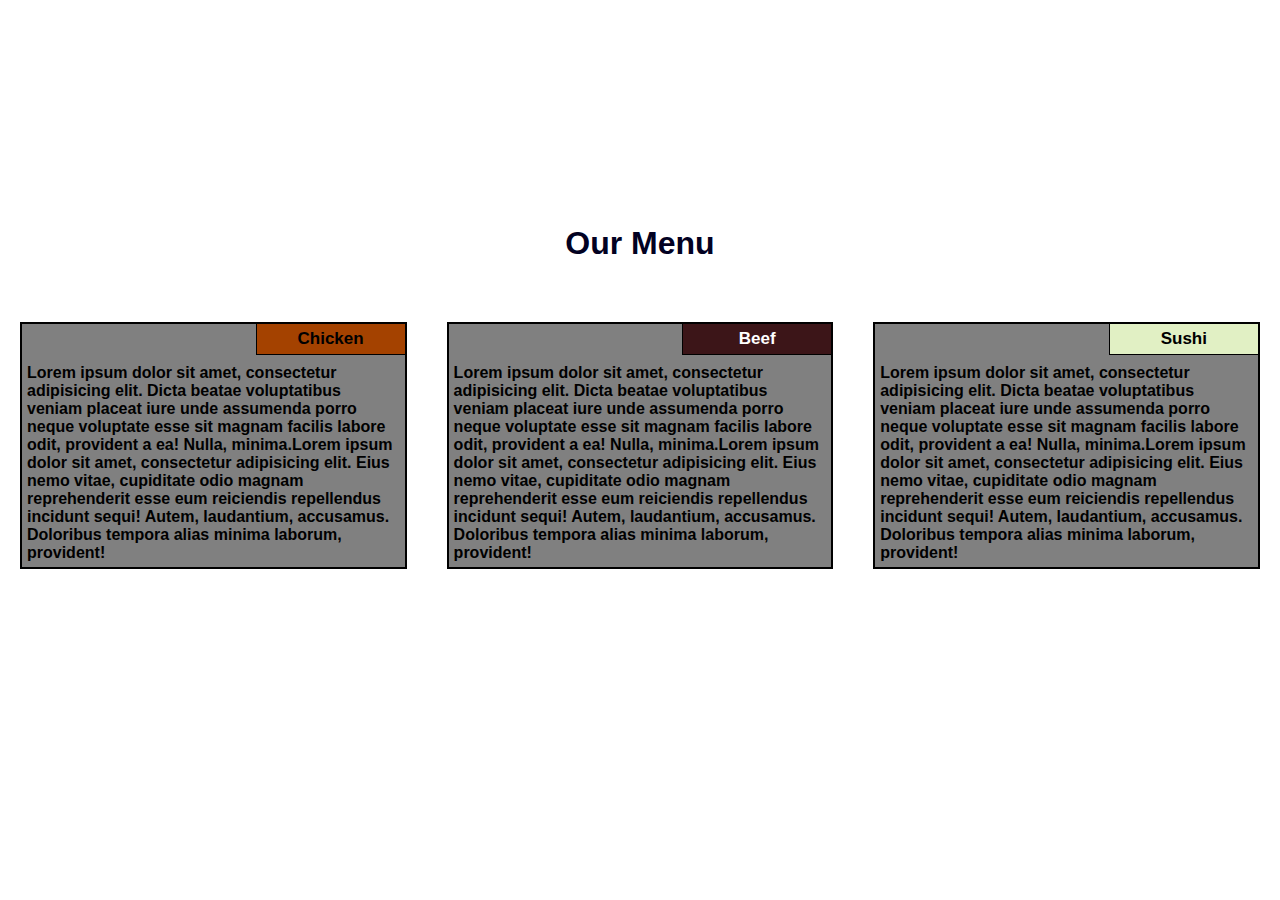
<file: module2-soln/index.html>
<!DOCTYPE html>
<html>
<head>
	
	<meta char="utf-8">
	<title>Module 2 Assignment</title>
	<link rel="stylesheet" href="css/style.css">

</head>

<body>
	<!-- /* https://yufusuf.github.io/coursera-test/module2-soln/ * -->
	<h1>Our Menu</h1>
		<div class="row">
			<div class="col-lg-4 col-md-6">
				<section>
				
					<p1>Chicken</p1>
					<p>
					Lorem ipsum dolor sit amet, consectetur adipisicing elit. Dicta beatae voluptatibus veniam placeat iure unde assumenda porro neque voluptate esse sit magnam facilis labore odit, provident a ea! Nulla, minima.Lorem ipsum dolor sit amet, consectetur adipisicing elit. Eius nemo vitae, cupiditate odio magnam reprehenderit esse eum reiciendis repellendus incidunt sequi! Autem, laudantium, accusamus. Doloribus tempora alias minima laborum, provident!
				</p>
			</section></div>
			<div class="col-lg-4 col-md-6">
				<section>
					<p2>Beef</p2>
					<p>
						Lorem ipsum dolor sit amet, consectetur adipisicing elit. Dicta beatae voluptatibus veniam placeat iure unde assumenda porro neque voluptate esse sit magnam facilis labore odit, provident a ea! Nulla, minima.Lorem ipsum dolor sit amet, consectetur adipisicing elit. Eius nemo vitae, cupiditate odio magnam reprehenderit esse eum reiciendis repellendus incidunt sequi! Autem, laudantium, accusamus. Doloribus tempora alias minima laborum, provident!
					</p>
				</section></div>
			<div class="col-lg-4 col-md-12">
				<section>
					<p3>Sushi</p3>
					<p>
					Lorem ipsum dolor sit amet, consectetur adipisicing elit. Dicta beatae voluptatibus veniam placeat iure unde assumenda porro neque voluptate esse sit magnam facilis labore odit, provident a ea! Nulla, minima.Lorem ipsum dolor sit amet, consectetur adipisicing elit. Eius nemo vitae, cupiditate odio magnam reprehenderit esse eum reiciendis repellendus incidunt sequi! Autem, laudantium, accusamus. Doloribus tempora alias minima laborum, provident!
					</p>
				</section>
			</div>
		</div>
</body>
</html>
</file>
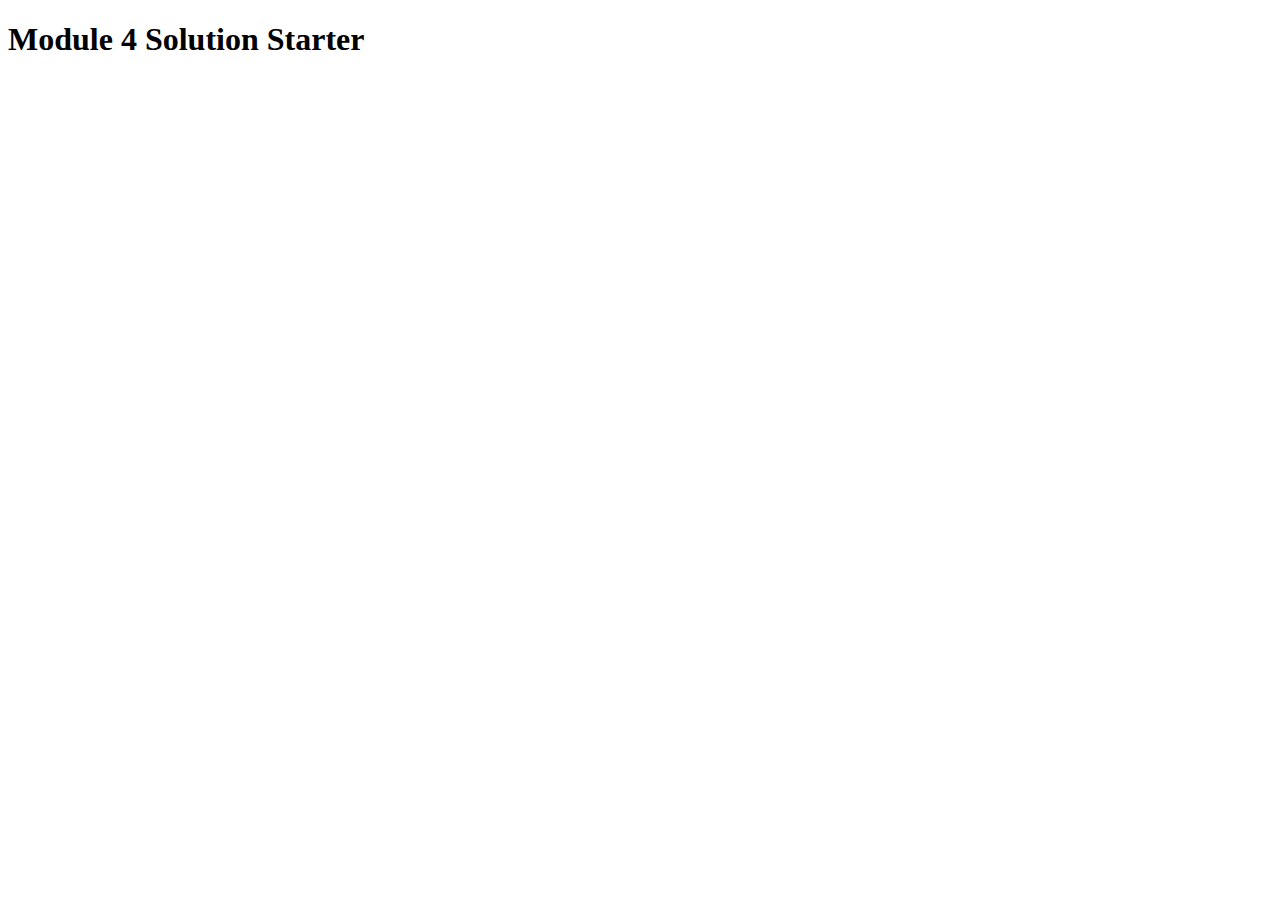
<file: module4-soln/index.html>
<!DOCTYPE html>
<html>
<head>
  <meta charset="utf-8">
  <title>Module 4 Solution Starter</title>
  <script>
    var names = []; // DO NOT REMOVE
  </script>
  <script src="SpeakHello.js"></script>
  <script src="SpeakGoodBye.js"></script>
  <script src="script.js"></script>
</head>
<body>
  <h1>Module 4 Solution Starter</h1>
</body>
</html>
</file>
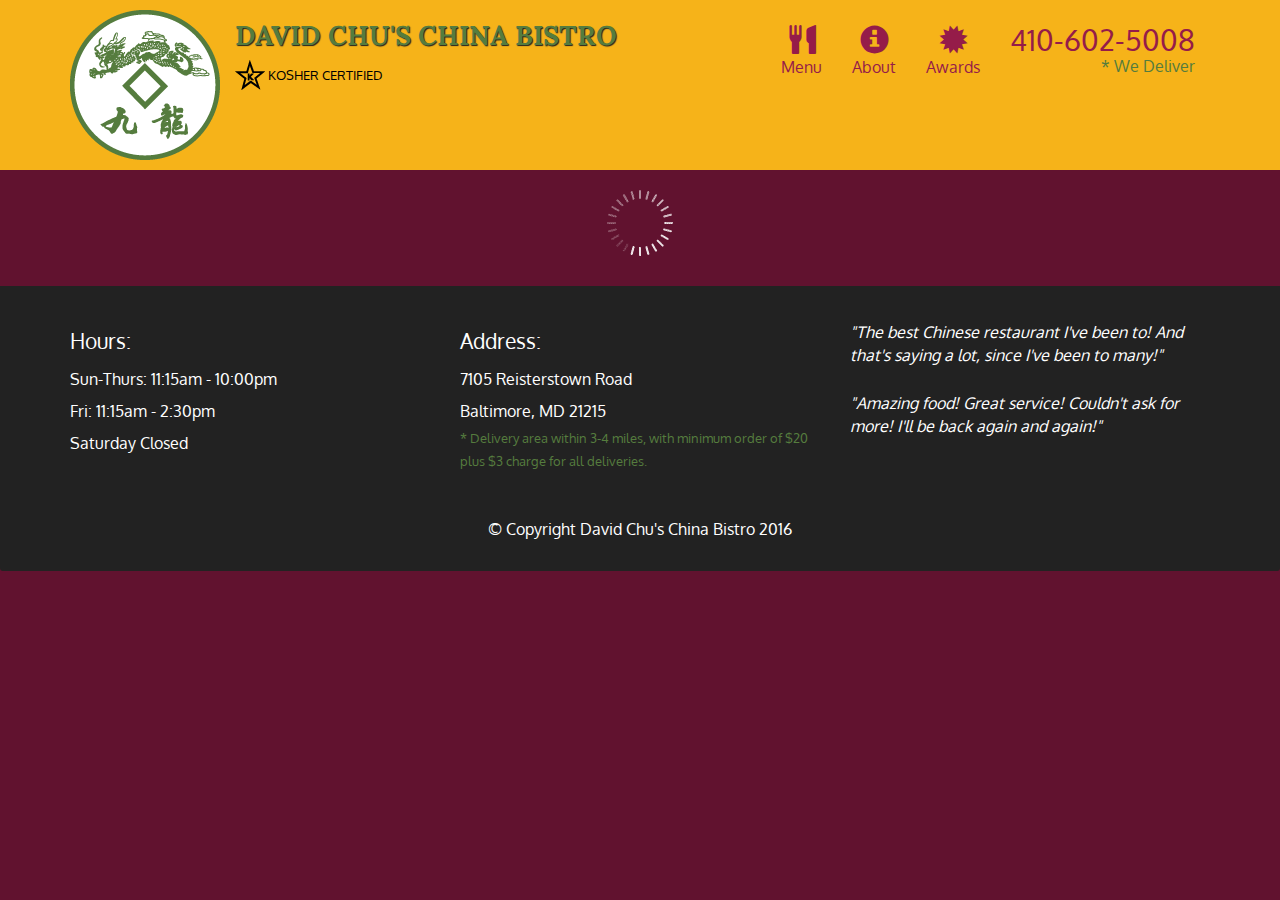
<file: module5-soln/index.html>
<!doctype html>
<html lang="en">
  <head>
    <meta charset="utf-8">
    <meta http-equiv="X-UA-Compatible" content="IE=edge">
    <meta name="viewport" content="width=device-width, initial-scale=1">
    <title>David Chu's China Bistro</title>
    <link rel="stylesheet" href="css/bootstrap.min.css">
    <link rel="stylesheet" href="css/styles.css">
    <link href='https://fonts.googleapis.com/css?family=Oxygen:400,300,700' rel='stylesheet' type='text/css'>
    <link href='https://fonts.googleapis.com/css?family=Lora' rel='stylesheet' type='text/css'>
  </head>
<body>
  <header>
    <nav id="header-nav" class="navbar navbar-default">
      <div class="container">
        <div class="navbar-header">
          <a href="index.html" class="pull-left visible-md visible-lg">
            <div id="logo-img" alt="Logo image"></div>
          </a>

          <div class="navbar-brand">
            <a href="index.html"><h1>David Chu's China Bistro</h1></a>
            <p>
              <img src="images/star-k-logo.png" alt="Kosher certification">
              <span>Kosher Certified</span>
            </p>
          </div>

          <button id="navbarToggle" type="button" class="navbar-toggle collapsed" data-toggle="collapse" data-target="#collapsable-nav" aria-expanded="false">
            <span class="sr-only">Toggle navigation</span>
            <span class="icon-bar"></span>
            <span class="icon-bar"></span>
            <span class="icon-bar"></span>
          </button>
        </div>
        
        <div id="collapsable-nav" class="collapse navbar-collapse">
           <ul id="nav-list" class="nav navbar-nav navbar-right">
            <li id="navHomeButton" class="visible-xs active">
              <a href="index.html">
                <span class="glyphicon glyphicon-home"></span> Home</a>
            </li>
            <li id="navMenuButton">
              <a href="#" onclick="$dc.loadMenuCategories();">
                <span class="glyphicon glyphicon-cutlery"></span><br class="hidden-xs"> Menu</a>
            </li>
            <li>
              <a href="#">
                <span class="glyphicon glyphicon-info-sign"></span><br class="hidden-xs"> About</a>
            </li>
            <li>
              <a href="#">
                <span class="glyphicon glyphicon-certificate"></span><br class="hidden-xs"> Awards</a>
            </li>
            <li id="phone" class="hidden-xs">
              <a href="tel:410-602-5008">
                <span>410-602-5008</span></a><div>* We Deliver</div>
            </li>
          </ul><!-- #nav-list -->
        </div><!-- .collapse .navbar-collapse -->
      </div><!-- .container -->
    </nav><!-- #header-nav -->
  </header>

  <div id="call-btn" class="visible-xs">
    <a class="btn" href="tel:410-602-5008">
    <span class="glyphicon glyphicon-earphone"></span>
    410-602-5008
    </a>
  </div>
  <div id="xs-deliver" class="text-center visible-xs">* We Deliver</div>

  <div id="main-content" class="container"></div>

  <footer class="panel-footer">
    <div class="container">
      <div class="row">
        <section id="hours" class="col-sm-4">
          <span>Hours:</span><br>
          Sun-Thurs: 11:15am - 10:00pm<br>
          Fri: 11:15am - 2:30pm<br>
          Saturday Closed
          <hr class="visible-xs">
        </section>
        <section id="address" class="col-sm-4">
          <span>Address:</span><br>
          7105 Reisterstown Road<br>
          Baltimore, MD 21215
          <p>* Delivery area within 3-4 miles, with minimum order of $20 plus $3 charge for all deliveries.</p>
          <hr class="visible-xs">
        </section>
        <section id="testimonials" class="col-sm-4">
          <p>"The best Chinese restaurant I've been to! And that's saying a lot, since I've been to many!"</p>
          <p>"Amazing food! Great service! Couldn't ask for more! I'll be back again and again!"</p>
        </section>
      </div>
      <div class="text-center">&copy; Copyright David Chu's China Bistro 2016</div>
    </div>
  </footer>

  <!-- jQuery (Bootstrap JS plugins depend on it) -->
  <script src="js/jquery-2.1.4.min.js"></script>
  <script src="js/bootstrap.min.js"></script>
  <script src="js/ajax-utils.js"></script>
  <script src="js/script.js"></script>
</body>
</html>
</file>
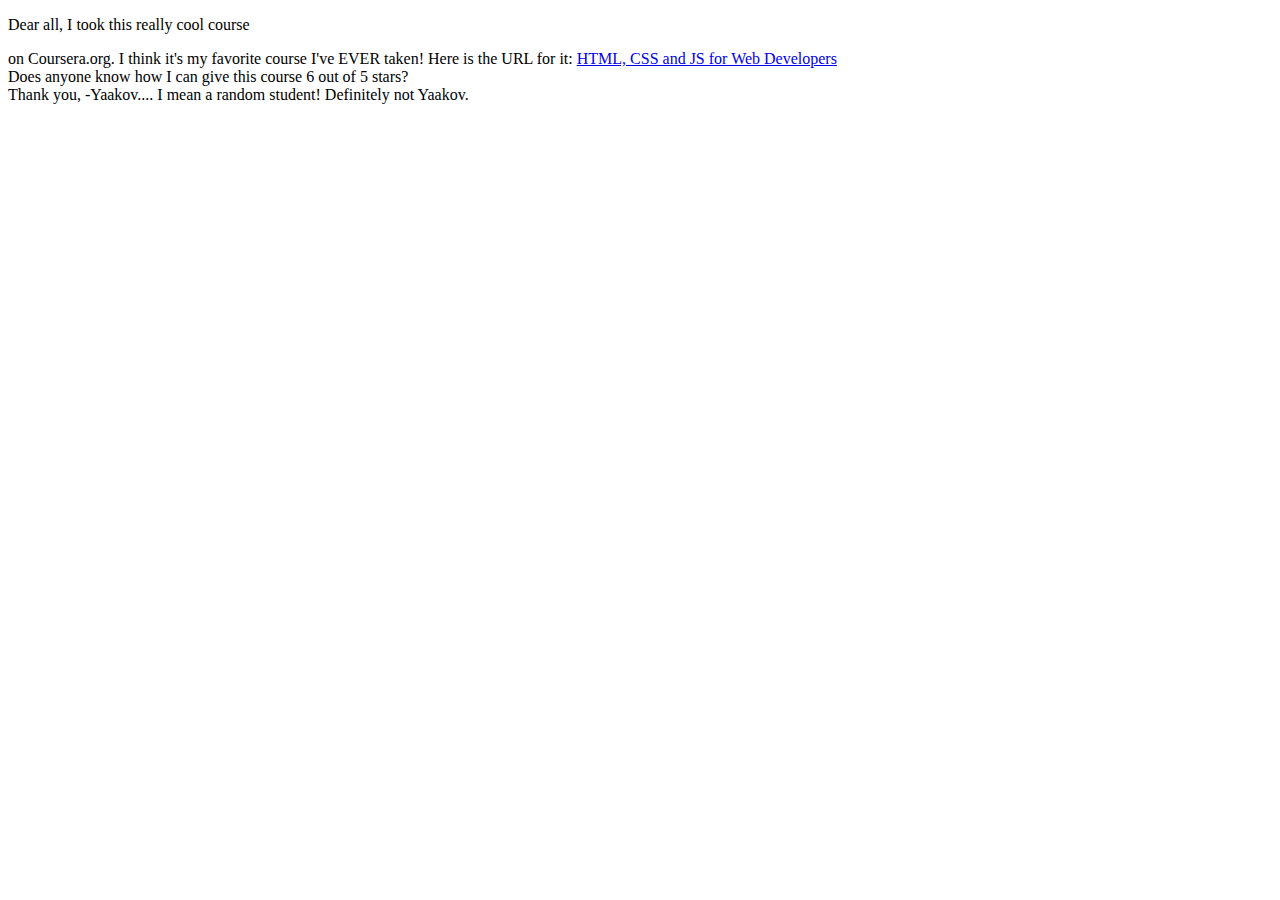
<file: site/index.html>
<!DOCTYPE html>
<html>
<head>
	<title>Hello coursera</title>
	<meta charset="utf-8"> 
</head>
<body>
<p>Dear all,
<span>I took this really cool course</span>
</p><span>on Coursera.org. I think it's
my favorite course I've EVER taken!
Here is the URL for it:  
</span>
<a href="...">HTML, CSS and JS for Web Developers</a>
<div>
	Does anyone know how I can give this course 6
	out of 5 stars?
</div>
<div>
	Thank you,
	-Yaakov.... I mean a random student! Definitely not Yaakov.
</div>
</body>
</html>
</file>
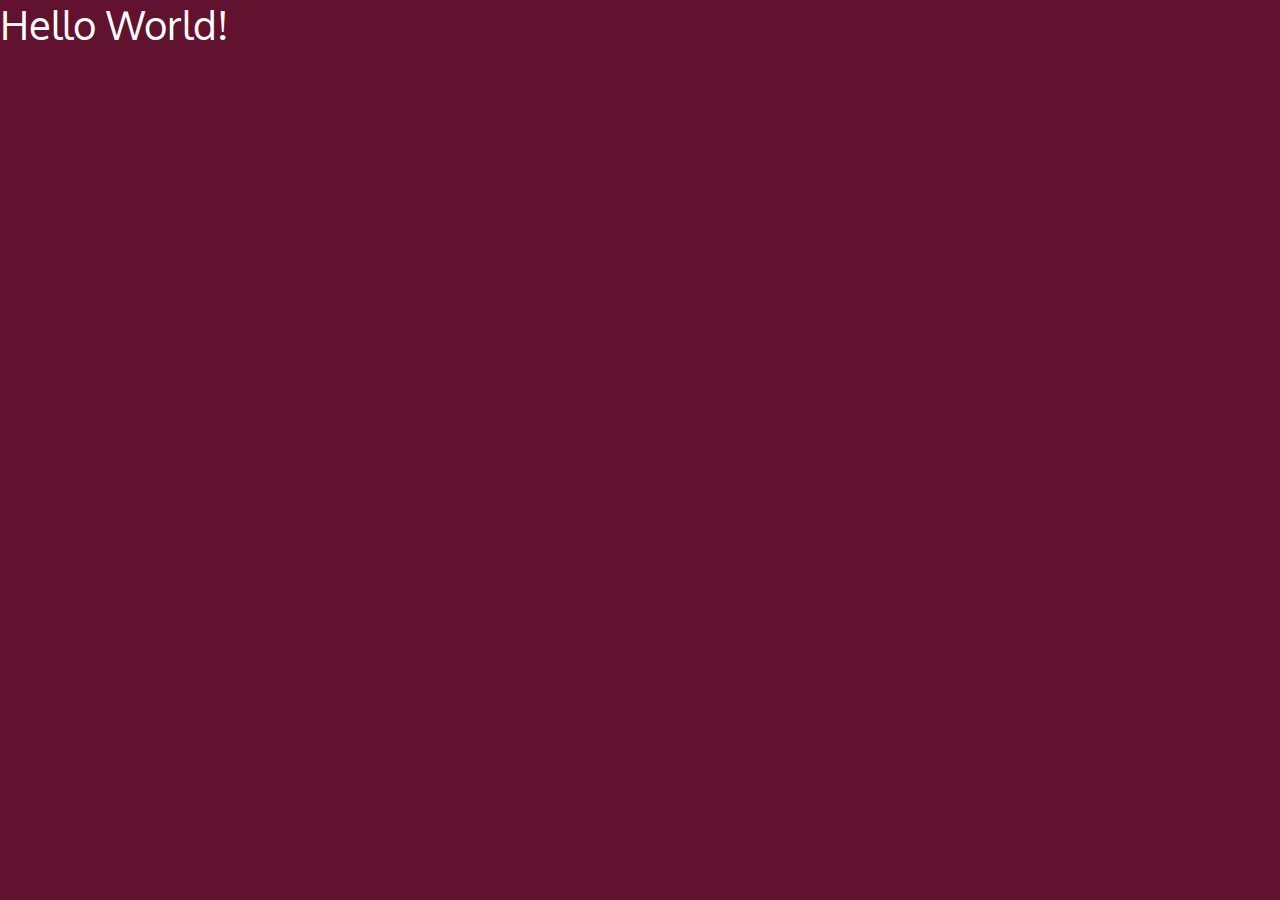
<file: week3/index.html>
<!DOCTYPE html>
<html lang="en">
	<head>
		<meta charset="utf-8">
		<meta http-equiv="X-UA-Compatible" content="IE=edge">
		<meta name="viewport" content="width=device-width, initial-scale=1">
		<title>David Chu's China Bistro</title>
		<link rel="stylesheet" href="css/bootstrap.min.css">
		<link rel="stylesheet" href="css/styles.css">
		<link href="https://fonts.googleapis.com/css2?family=Oxygen:wght@300;400;700&display=swap" rel="stylesheet">
		<script src="js/script.js"></script>
	</head>
<body>
	
	<h1>Hello World!</h1>

	<script type="js/jquery-3.5.1.min"></script>
	<script type="js/bootsrap.min.js"></script>
	<script type="js/script.js"></script>
</body>
</html>
</file>
<file: module2-soln/css/style.css>
*{
  box-sizing: border-box;
  font-family: Arial, Helvetica, sans-serif;
  margin:0;
  padding:0; 
}
body{
  background-color:white;
}
h1{
  text-align: center;
  margin-bottom: 40px;
  margin-top:30px;
  color: #020122;

}
p{
  margin-top: 35px;
  font-weight: 700;
  

}
section{
  margin: 20px;
  border:solid black 2px;
  background-color: grey;
  padding:5px;
  
}
.row {
  width: 100%;
}
p1,p2,p3{
  padding: 5px;
  float: right;
  border:solid black 1px;
  text-align: center;
  width: 150px;
  font-size: 17px;
  position: relative;
  right:-6px;
  top:-6px;
}
p1{
  background-color:#A44200;
  font-weight: bold;
  color: black;
}
p2{
  background-color: #3C1518;
  color: white;
  font-weight: bold;
}
p3{
  background-color:#E1F0C4;
  font-weight: bold;
  color: black;
}
/********** desktop **********/
@media (min-width: 992px) {
  .col-lg-1, .col-lg-2, .col-lg-3, .col-lg-4, .col-lg-5, .col-lg-6, .col-lg-7, .col-lg-8, .col-lg-9, .col-lg-10, .col-lg-11, .col-lg-12 {
    float: left;
    
  }

  .col-lg-1 {
    width: 8.33%;
  }
  .col-lg-2 {
    width: 16.66%;
  }
  .col-lg-3 {
    width: 25%;
  }
  .col-lg-4 {
    width: 33.33%;
  }
  .col-lg-5 {
    width: 41.66%;
  }
  .col-lg-6 {
    width: 50%;
  }
  .col-lg-7 {
    width: 58.33%;
  }
  .col-lg-8 {
    width: 66.66%;
  }
  .col-lg-9 {
    width: 74.99%;
  }
  .col-lg-10 {
    width: 83.33%;
  }
  .col-lg-11 {
    width: 91.66%;
  }
  .col-lg-12 {
    width: 100%;
  }
  h1{
    margin-top: 225px;
    
  }
}

/********** tablet **********/
@media (min-width: 768px) and (max-width: 991px) {
  .col-md-1, .col-md-2, .col-md-3, .col-md-4, .col-md-5, .col-md-6, .col-md-7, .col-md-8, .col-md-9, .col-md-10, .col-md-11, .col-md-12 {
    float: left;
    }
  .col-md-1 {
    width: 8.33%;
  }
  .col-md-2 {
    width: 16.66%;
  }
  .col-md-3 {
    width: 25%;
  }
  .col-md-4 {
    width: 33.33%;
  }
  .col-md-5 {
    width: 41.66%;
  }
  .col-md-6 {
    width: 50%;
  }
  .col-md-7 {
    width: 58.33%;
  }
  .col-md-8 {
    width: 66.66%;
  }
  .col-md-9 {
    width: 74.99%;
  }
  .col-md-10 {
    width: 83.33%;
  }
  .col-md-11 {
    width: 91.66%;
  }
  .col-md-12 {
    width: 100%;
  }
  h1{
    margin-top: 200px;
    
  }
}

/********** phone **********/
@media (max-width: 767px)  {
  .col-sm-1, .col-sm-2, .col-sm-3, 
  .col-sm-4, .col-sm-5, .col-sm-6, .col-sm-7, 
  .col-sm-8, .col-sm-9, .col-sm-10, .col-sm-11, .col-sm-12 {
    float: left;
  }
  .col-sm-1 {
    width: 8.33%;
  }
  .col-sm-2 {
    width: 16.66%;
  }
  .col-sm-3 {
    width: 25%;
  }
  .col-sm-4 {
    width: 33.33%;
  }
  .col-sm-5 {
    width: 41.66%;
  }
  .col-sm-6 {
    width: 50%;
  }
  .col-sm-7 {
    width: 58.33%;
  }
  .col-sm-8 {
    width: 66.66%;
  }
  .col-sm-9 {
    width: 74.99%;
  }
  .col-sm-10 {
    width: 83.33%;
  }
  .col-sm-11 {
    width: 91.66%;
  }
  .col-sm-12 {
    width: 100%;
  }
  h1{
    margin-top: 100px;
    
  }
}
</file>
<file: module5-soln/css/styles.css>
body {
  font-size: 16px;
  color: #fff;
  background-color: #61122f;
  font-family: 'Oxygen', sans-serif;
}

/** HEADER **/
#header-nav {
  background-color: #f6b319;
  border-radius: 0;
  border: 0;
}

#logo-img {
  background: url('../images/restaurant-logo_large.png') no-repeat;
  width: 150px;
  height: 150px;
  margin: 10px 15px 10px 0;
}

.navbar-brand {
  padding-top: 25px;
}
.navbar-brand h1 { /* Restaurant name */
  font-family: 'Lora', serif;
  color: #557c3e;
  font-size: 1.5em;
  text-transform: uppercase;
  font-weight: bold;
  text-shadow: 1px 1px 1px #222;
  margin-top: 0;
  margin-bottom: 0;
  line-height: .75;
}
.navbar-brand a:hover, .navbar-brand a:focus {
  text-decoration: none;
}
.navbar-brand p { /* Kosher cert */
  color: #000;
  text-transform: uppercase;
  font-size: .7em;
  margin-top: 15px;
}
.navbar-brand p span { /* Star-K */
  vertical-align: middle;
}

#nav-list {
  margin-top: 10px;
}
#nav-list a {
  color: #951C49;
  text-align: center;
}
#nav-list a:hover {
  background: #E7E7E7;
}
#nav-list a span {
  font-size: 1.8em;
}

#phone {
  margin-top: 5px;
}
#phone a { /* Phone number */
  text-align: right;
  padding-bottom: 0;
}
#phone div { /* We Deliver */
  color: #557c3e;
  text-align: right;
  padding-right: 15px;
}

.navbar-header button.navbar-toggle, .navbar-header .icon-bar {
  border: 1px solid #61122f;
}
.navbar-header button.navbar-toggle {
  clear: both;
  margin-top: -30px;
}
/* END HEADER */

/* FOOTER */
.panel-footer {
  margin-top: 30px;
  padding-top: 35px;
  padding-bottom: 30px;
  background-color: #222;
  border-top: 0;
}
.panel-footer div.row {
  margin-bottom: 35px;
}
#hours, #address {
  line-height: 2;
}
#hours > span, #address > span {
  font-size: 1.3em;
}
#address p {
  color: #557c3e;
  font-size: .8em;
  line-height: 1.8;
}
#testimonials {
  font-style: italic;
}
#testimonials p:nth-child(2) {
  margin-top: 25px;
}
/* END FOOTER */



/* HOME PAGE */
.container .jumbotron {
  box-shadow: 0 0 50px #3F0C1F;
  border: 2px solid #3F0C1F;
}

#menu-tile, #specials-tile, #map-tile {
  height: 250px;
  width: 100%;
  margin-bottom: 15px;
  position: relative;
  border: 2px solid #3F0C1F;
  overflow: hidden;
}
#menu-tile:hover, #specials-tile:hover, #map-tile:hover {
  box-shadow: 0 1px 5px 1px #cccccc;
}
#menu-tile {
  background: url('../images/menu-tile.jpg') no-repeat;
  background-position: center;
}
#specials-tile {
  background: url('../images/specials-tile.jpg') no-repeat;
  background-position: center;
}
#menu-tile span, #specials-tile span, #map-tile span {
  position: absolute;
  bottom: 0;
  right: 0;
  width: 100%;
  text-align: center;
  font-size: 1.6em;
  text-transform: uppercase;
  background-color: #000;
  color: #fff;
  opacity: .8;
}
/* END HOME PAGE */

/* MENU CATEGORIES PAGE */
.category-tile { 
  position: relative;
  border: 2px solid #3F0C1F;
  overflow: hidden;
  width: 200px;
  height: 200px;
  margin: 0 auto 15px;
}
.category-tile span {
  position: absolute;
  bottom: 0;
  right: 0;
  width: 100%;
  text-align: center;
  font-size: 1.2em;
  text-transform: uppercase;
  background-color: #000;
  color: #fff;
  opacity: .8;
}
.category-tile:hover {
  box-shadow: 0 1px 5px 1px #cccccc;
}

#menu-categories-title + div {
  margin-bottom: 50px;
}
/* END MENU CATEGORIES PAGE */

/* SINGLE CATEGORY PAGE */
.menu-item-tile {
  margin-bottom: 25px;
}
.menu-item-tile hr {
  width: 80%;
}
.menu-item-tile .menu-item-price {
  font-size: 1.1em;
  text-align: right;
  margin-top: -15px;
  margin-right: -15px;
}
.menu-item-tile .menu-item-price span {
  font-size: .6em;
}
.menu-item-photo {
  position: relative;
  border: 2px solid #3F0C1F; 
  overflow: hidden;
  padding: 0;
  margin-right: -15px;
  margin-left: auto;
  margin-bottom: 20px;
  max-width: 250px;
}
.menu-item-photo div {
  position: absolute;
  bottom: 0;
  right: 0;
  width: 80px;
  background-color: #557c3e;
  text-align: center;
}
.menu-item-description {
  padding-right: 30px;
}
h3.menu-item-title {
  margin: 0 0 10px;
}
.menu-item-details {
  font-size: .9em;
  font-style: italic;
}
/* END SINGLE CATEGORY PAGE */


/********** Large devices only **********/
@media (min-width: 1200px) {
  .container .jumbotron {
    background: url('../images/jumbotron_1200.jpg') no-repeat;
    height: 675px;
  }
}

/********** Medium devices only **********/
@media (min-width: 992px) and (max-width: 1199px) {
  /* Header */
  #logo-img {
    background: url('../images/restaurant-logo_medium.png') no-repeat;
    width: 100px;
    height: 100px;
    margin: 5px 5px 5px 0;
  }
  /* End Header */

  /* Home Page */
  .container .jumbotron {
    background: url('../images/jumbotron_992.jpg') no-repeat;
    height: 558px;
  }
  /* End Home Page */
}

/********** Small devices only **********/
@media (min-width: 768px) and (max-width: 991px) {
  /* Home Page */
  .container .jumbotron {
    background: url('../images/jumbotron_768.jpg') no-repeat;
    height: 432px;
  }
  /* End Home Page */
}

/********** Extra small devices only **********/
@media (max-width: 767px) {
  /* Header */
  .navbar-brand {
    padding-top: 10px;
    height: 80px;
  }
  .navbar-brand h1 { /* Restaurant name */
    padding-top: 10px;
    font-size: 5vw; /* 1vw = 1% of viewport width */
  }
  .navbar-brand p { /* Kosher cert */
    font-size: .6em;
    margin-top: 12px;
  }
  .navbar-brand p img { /* Star-K */
    height: 20px;
  }

  #collapsable-nav a { /* Collapsed nav menu text */
    font-size: 1.2em;
  }
  #collapsable-nav a span { /* Collapsed nav menu glyph */
    font-size: 1em;
    margin-right: 5px;
  }

  #call-btn > a {
    font-size: 1.5em;
    display: block;
    margin: 0 20px;
    padding: 10px;
    border: 2px solid #fff;
    background-color: #f6b319;
    color: #951c49;
  }
  #xs-deliver {
    margin-top: 5px;
    font-size: .7em;
    letter-spacing: .1em;
    text-transform: uppercase;
  }
  /* End Header */

  /* Footer */
  .panel-footer section {
    margin-bottom: 30px;
    text-align: center;
  }
  .panel-footer section:nth-child(3) {
    margin-bottom: 0; /* margin already exists on the whole row */
  }
  .panel-footer section hr {
    width: 50%;
  }
  /* End Footer */

  /* Home Page */
  .container .jumbotron {
    margin-top: 30px;
    padding: 0;
  }
  #menu-tile, #specials-tile {
    width: 360px;
    margin: 0 auto 15px;
  }

  .menu-item-photo {
    margin-right: auto;
  }
  .menu-item-tile .menu-item-price {
    text-align: center;
  }
  .menu-item-description {
    text-align: center;;
  }
}


/********** Super extra small devices Only :-) (e.g., iPhone 4) **********/
@media (max-width: 479px) {
  /* Header */
  .navbar-brand h1 { /* Restaurant name */
    padding-top: 5px;
    font-size: 6vw;
  }
  /* End Header */
  
  /* Home page */
  #menu-tile, #specials-tile {
    width: 280px;
    margin: 0 auto 15px;
  }

  .col-xxs-12 {
    position: relative;
    min-height: 1px;
    padding-right: 15px;
    padding-left: 15px;
    float: left;
    width: 100%;
  }
}
</file>
<file: week3/css/styles.css>
body{
	background-color: maroon;
	color:#fff;
	background-color:#61122f; 
	font-family: 'Oxygen', sans-serif;
	

}
</file>
